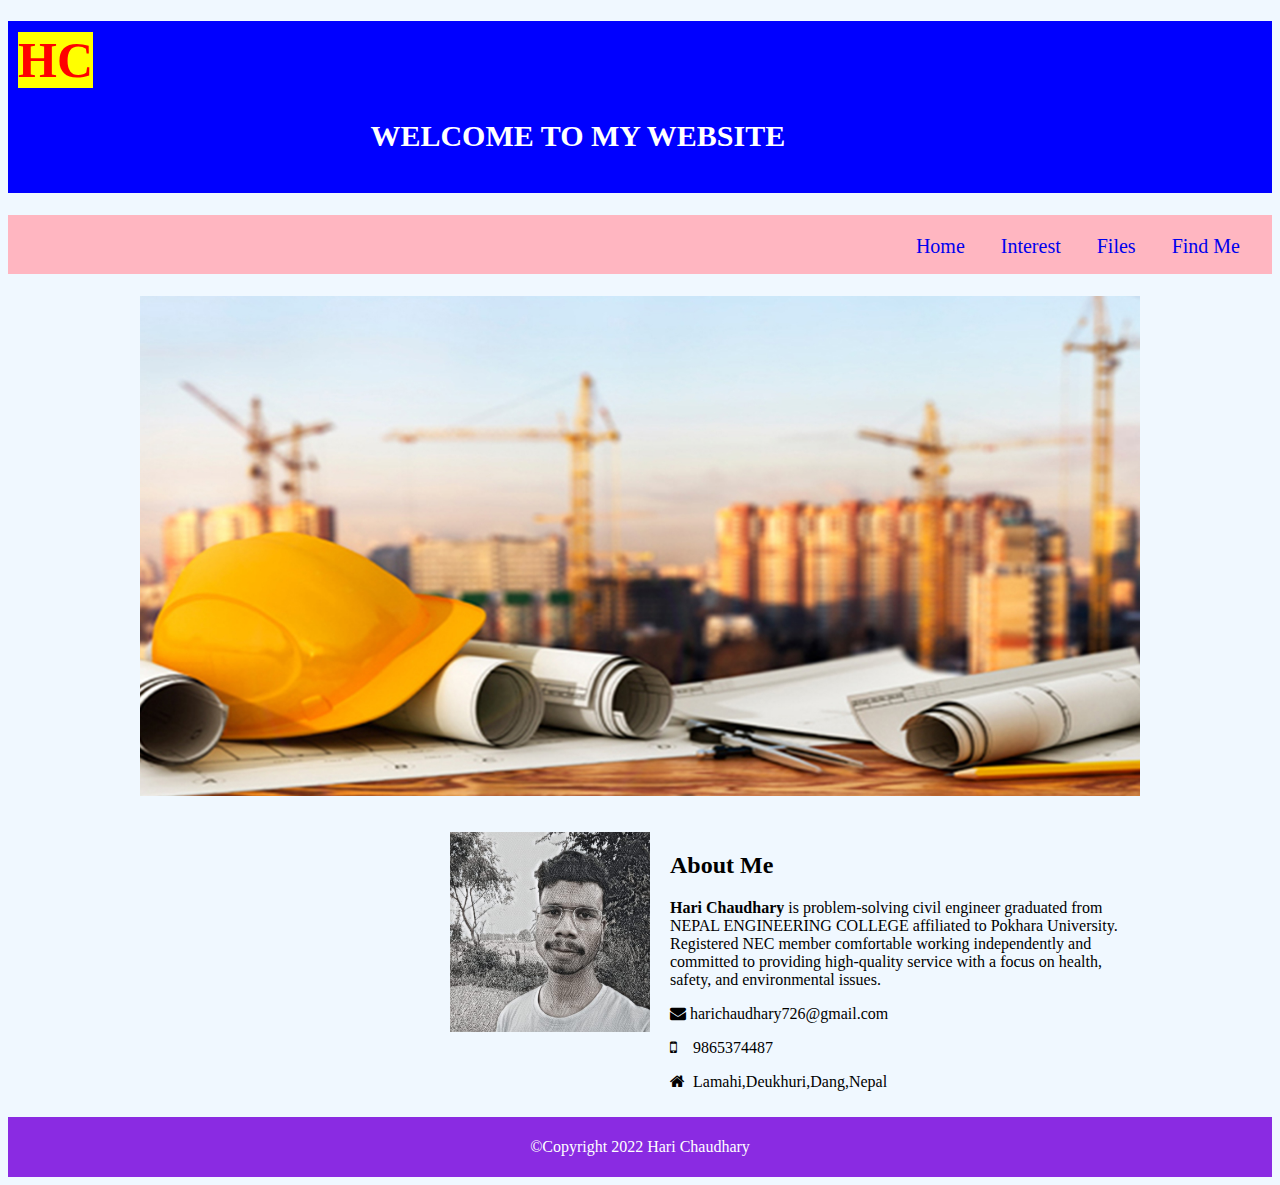
<file: index.html>
<!DOCTYPE html>
<html>
<head>
	<title>Hari Chaudhary</title>
	<link rel="icon" type="image/x-icon" href="assets/favicon.ico" />
        <link rel="stylesheet" href="https://cdnjs.cloudflare.com/ajax/libs/font-awesome/4.7.0/css/font-awesome.min.css">
		<link rel="stylesheet" type="text/css" href="style.css">
</head>
<body>
<h1>
	<a href="index.html">HC</a><p>WELCOME TO MY WEBSITE</p></h1>
<nav>
<a href="index.html">Home</a>
<a href="interest.html">Interest</a>
<a href="files.html">Files</a>
<a href="contact.html">Find Me</a>
</nav>
<h5><img src="bgi.jpg" height="500" width="1000" ></h5>

<section>
	<div class="row">
		<div class="column side">
			<img src="harip.jpg" height="200" width="200 " align="right" >
		</div>
		<div class="column middle">
		<h2>About Me </h2>
		<p>
		<b>Hari Chaudhary </b> is problem-solving  civil engineer graduated from <br> NEPAL ENGINEERING COLLEGE affiliated to Pokhara University.<br>Registered NEC member comfortable working  independently and <br> committed to providing high-quality service with a focus on health,<br>safety, and environmental issues.</p>
		<p><i class="fa fa-envelope"></i> harichaudhary726@gmail.com</p>
		<p><i class="fa fa-mobile"></i>&nbsp;&nbsp;&nbsp;&nbsp;9865374487</p>
		<p><i class="fa fa-home"></i>&nbsp;&nbsp;Lamahi,Deukhuri,Dang,Nepal</p>
		</div>
	</div>

</section>

<br><br><br><br>
<br><br><br><br>
<footer>
<p> &copy;Copyright 2022 Hari Chaudhary</p>
		</footer>


</body>
</html>
</file>
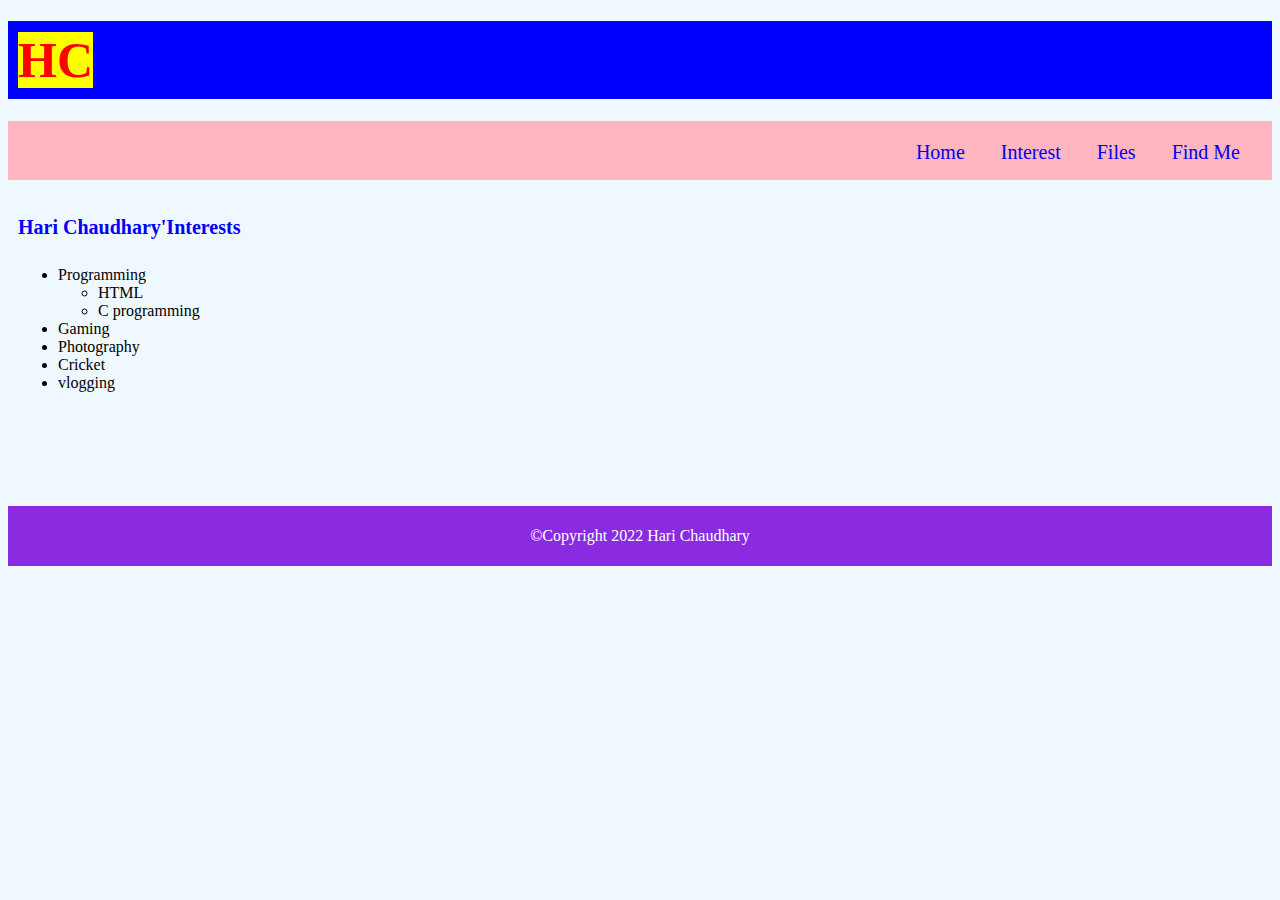
<file: interest.html>
<!DOCTYPE html>
<html>
<head>
	<title>Hari Chaudhary</title>
	<link rel="stylesheet" type="text/css" href="style.css">
</head>
<body>
<h1><a href="index.html">HC</a></h1>
<nav>
<a href="index.html">Home</a>
<a href="interest.html">Interest</a>
<a href="files.html">Files</a>
<a href="contact.html">Find Me</a>
</nav>
<section>
	<div class="row">
		<div class="column side">
<h4>Hari Chaudhary'Interests</h4>
<ul>
	<li>Programming
		<ul>
			<li>HTML</li>
			<li>C programming</li>
		</ul></li>
	<li>Gaming</li>
	<li>Photography</li>
	<li>Cricket</li>
	<li>vlogging</li>
</ul>
</div>
</d200
<div class="row">
		<div class="column middle">
	<iframe width="400" height="200" src="https://www.youtube.com/embed/v0iaGtnk7MA" title="YouTube video player" frameborder="0" allow="accelerometer; autoplay; clipboard-write; encrypted-media; gyroscope; picture-in-picture" allowfullscreen></iframe>
</div>
</div>
</section>
<p style="clear: both;">

<br><br><br><br>
<footer>
<p>&copy;Copyright 2022 Hari Chaudhary</p>
		</footer>	
</body>
</html>
</file>
<file: style.css>
.backgroundimage{
	background-image: url('bgi.jpg');
	background-size: cover;
	background-repeat: no-repeat;
	height: 100vp;
}
h1{
    padding: 10px;
    font-family: comic sans ms;
    margin: width 10px;
    background: blue;

	
}
    h1 a{
        align: left;
        width: 10%;
        text-decoration: none;
        background: yellow;
        color: red;
        font-size: 50px;

    }
    h1 p{
        width: 90%;
        text-align: center;
        text-decoration: none;
        color: white;
        font-size: 30px;


}
    }
        h1 a:hover{
        background: black;
        color: white;

    }
nav{
        overflow: hidden;
        text-align: right;
        background: lightpink;
    	color: black;
        text-decoration: none;
        padding: 20px 16px 16px 20px ;
        
         }

    nav a{
        text-decoration: none;
        font-size: 20px;
        padding: 16px 16px 16px 16px ;
    }
    nav a:hover{
        background: black;
        color: white;

    }
header{
        text-decoration: none;
        overflow: hidden;
        text-align: center;
        background :lightblue;
        color: black;
        text-decoration: none;


}
header label{
    font-size: 30px;
}

header p{
    font-size: 15px;
}

header a{
        text-decoration: none;
        padding: 16px 16px 16px 16px ;
    }

header a:hover{
        background: black;
        color: white;

    }

h4{
    font-size: 20px;
    color: blue;
}

h5{
    text-align: center;
}
.column{
    float: left;
    padding: 10px;
}
.column.side{
    width: 50%;
}
.column.middle{
    width: 40%;
}

footer{
            clear: both;
            text-align: center;
            background: blueviolet;
            color: white;
            padding: 5px 5px;
          }
body{
    background: aliceblue;
}
</file>
